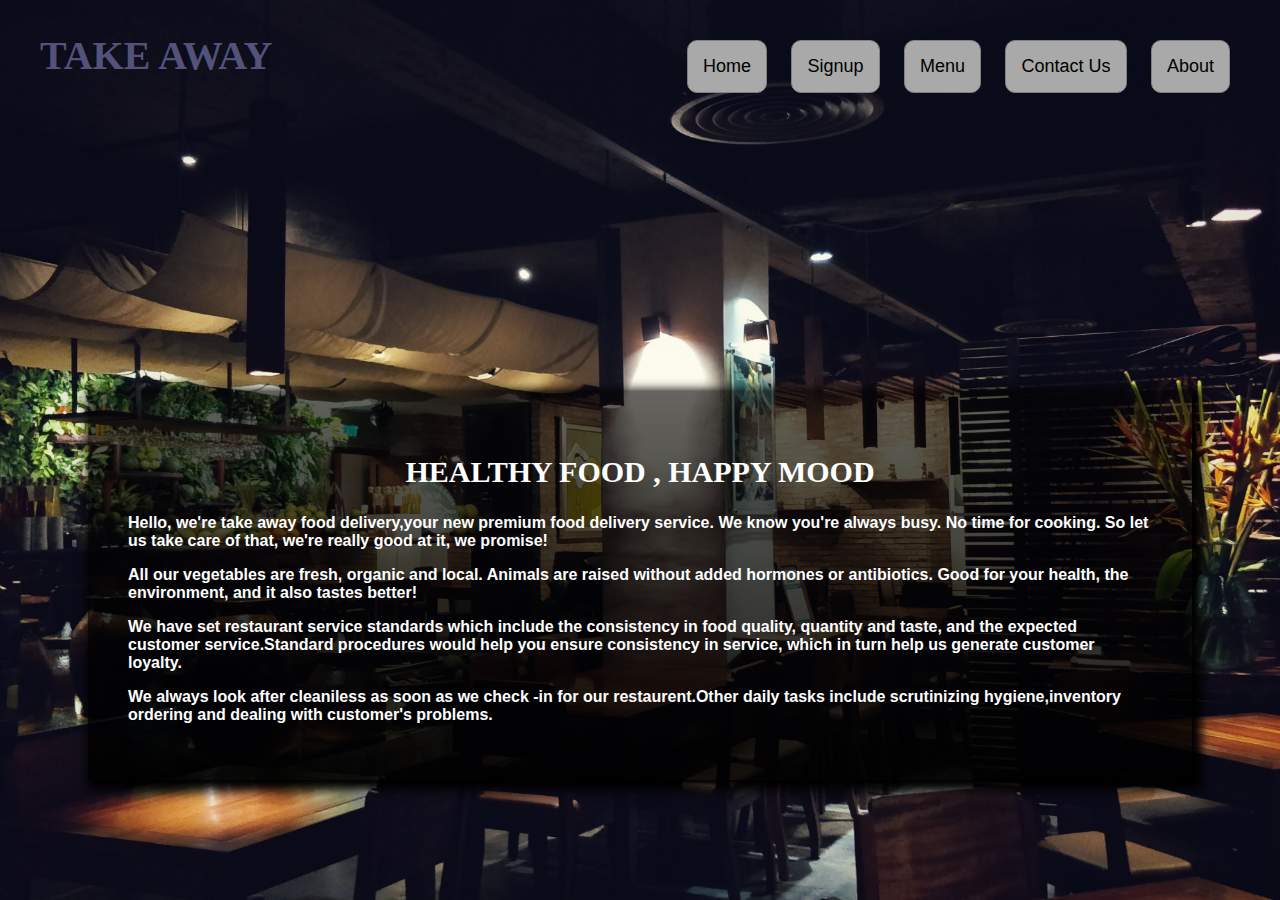
<file: index.html>
<!DOCTYPE html>
<html lang="en">
<head>
	<meta charset="UTF-8">
	<title>TAKE AWAY - Home</title>
	<link rel="stylesheet" href="css/mystyle.css">
</head>    
<body>
    <header>
        <div class = "main">   
            <nav>
                <div class="logo">
                    <h1>TAKE AWAY</h1>
                </div>    
                <ul>
                    <li><a href="index.html" class = "active">Home</a></li>
                    <li><a href="Signup.html">Signup</a></li>
                    <li><a href="menu.html">Menu</a></li>
                    <li><a href="contact.html">Contact Us</a></li>
                    <li><a href="About.html">About</a></li>
                </ul>    
		    </nav> 
        </div>
    </header>
    
    <main>
        <div class="bg-text">
				<h2>HEALTHY FOOD , HAPPY MOOD </h2>
				<p>Hello, we're take away food delivery,your new premium food delivery service. We know you're always busy. No time for cooking. So let us take care of that, 				we're really good at it, we promise!</p>
				<p>All our vegetables are fresh, organic and local. Animals are raised without added hormones or antibiotics. Good for your health, the environment, and it 					also tastes better!</p>
				<p>We have set restaurant service standards which include the consistency in food quality, quantity and taste, and the expected customer 							service.Standard procedures would help you ensure consistency in service, which in turn help us  generate customer loyalty.</p>
				<p>We always look after cleaniless as soon as we check -in for our restaurent.Other daily tasks include scrutinizing hygiene,inventory ordering and dealing 				with customer's problems.</p>
        </div>
    </main>    
</body>
</html>
</file>
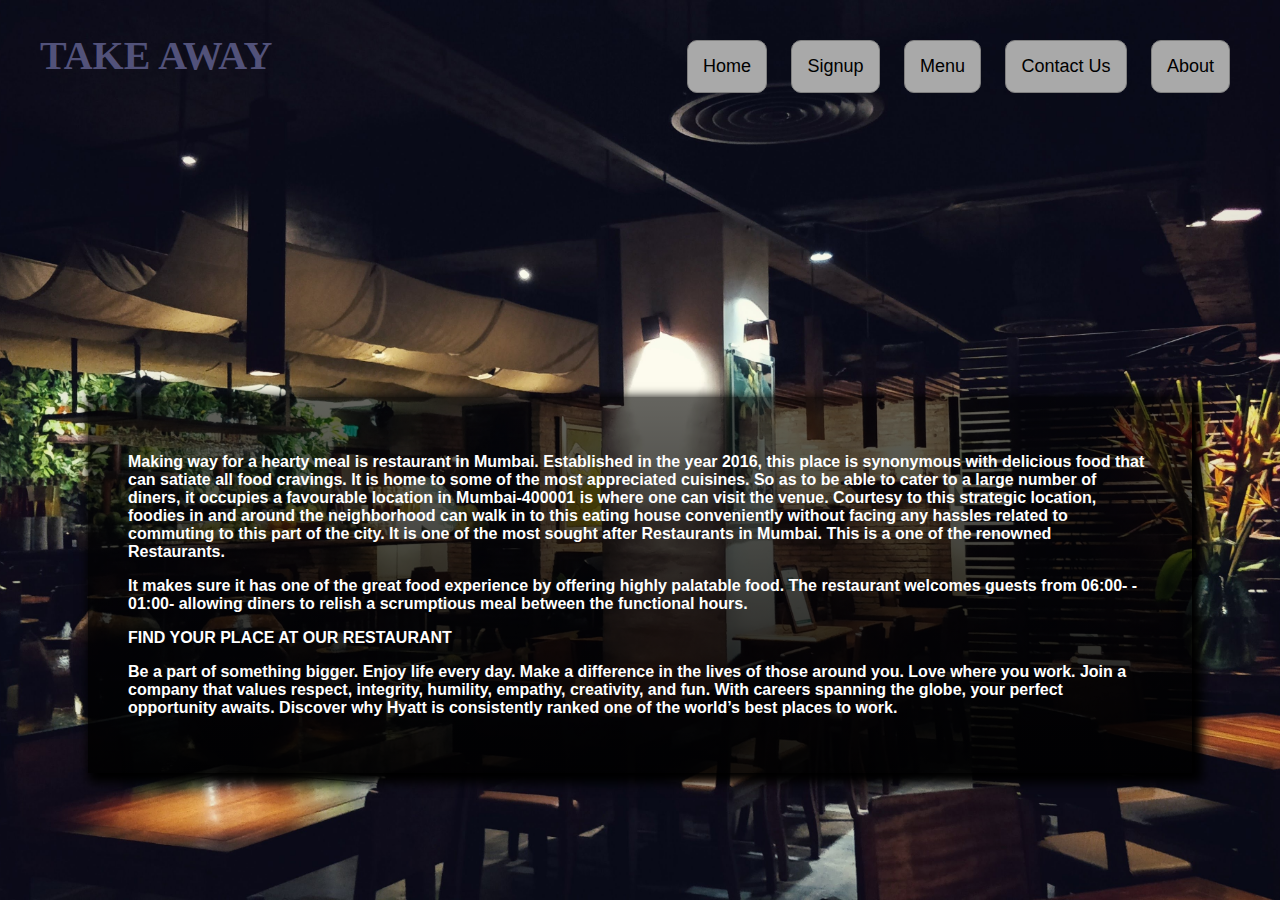
<file: about.html>
<!DOCTYPE html>
<html lang="en">
<head>
	<meta charset="UTF-8">
	<title>TAKE AWAY - Home</title>
	<link rel="stylesheet" href="css/mystyle.css">
</head>
<body>
<header>
        <div class = "main">   
            <nav>
                <div class="logo">
                    <h1>TAKE AWAY</h1>
                </div>    
                <ul>
                    <li><a href="index.html" class = "active">Home</a></li>
                    <li><a href="Signup.html">Signup</a></li>
                    <li><a href="menu.html">Menu</a></li>
                    <li><a href="contact.html">Contact Us</a></li>
                    <li><a href="About.html">About</a></li>
                </ul>    
		    </nav> 
        </div>
    </header>
<main>

		<div class="bg-text">
				<p>Making way for a hearty meal is restaurant in Mumbai. Established in the year 2016, this place is synonymous with delicious food that can satiate 				all food cravings. It is home to some of the most appreciated cuisines. So as to be able to cater to a large number of diners, it occupies a favourable 				location in Mumbai-400001 is where one can visit the venue. Courtesy to this strategic location, foodies in and around the neighborhood can walk in to this 				eating house conveniently without facing any hassles related to commuting to this part of the city. It is one of the most sought after Restaurants in Mumbai. 				This is a one of the renowned Restaurants.</p>

				<p>It makes sure it has one of the great food experience by offering highly palatable food. The restaurant welcomes guests from 06:00- - 01:00- allowing 				diners to relish a scrumptious meal between the functional hours.</p>
	
				<p><b>FIND YOUR PLACE AT OUR RESTAURANT</b></p>
				<p>Be a part of something bigger. Enjoy life every day. Make a difference in the lives of those around you. Love where you work. Join a company that 				values respect, integrity, humility, empathy, creativity, and fun. With careers spanning the globe, your perfect opportunity awaits. Discover why Hyatt is 				consistently ranked one of the world’s best places to work. </p>			
         </div>	

</main>	

</body>
</html>
</file>
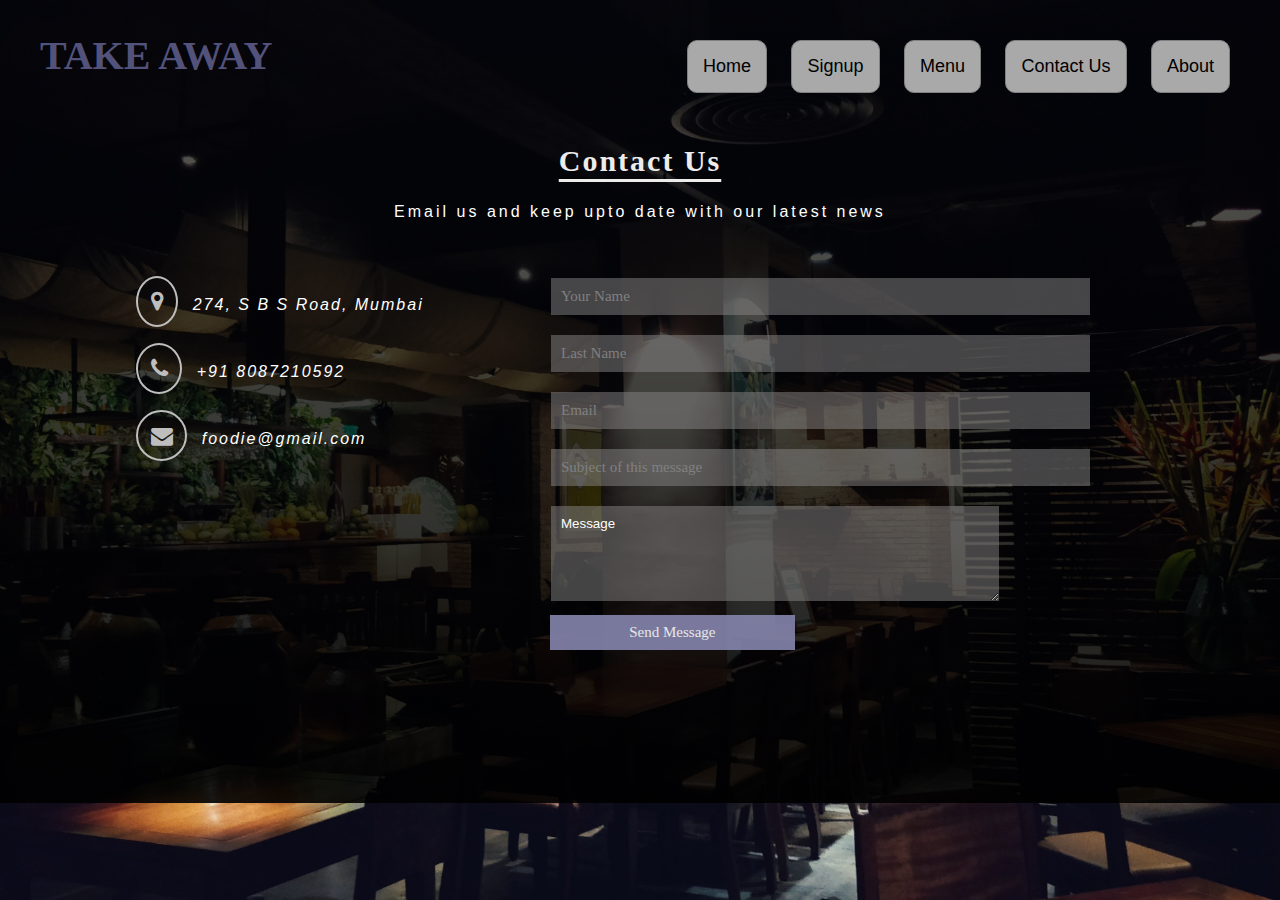
<file: contact.html>
<!DOCTYPE html>
<html lang="en">
<head>
	<meta charset="UTF-8">
	<link rel="stylesheet" href="https://cdnjs.cloudflare.com/ajax/libs/font-awesome/4.7.0/css/font-awesome.min.css">
	<title>TAKE AWAY </title>
	<link rel="stylesheet" href="css/mystyle.css">
</head>
<body>
<header>
        <div class = "main">   
            <nav>
                <div class="logo">
                    <h1>TAKE AWAY</h1>
                </div>    
                <ul>
                    <li><a href="index.html" class = "active">Home</a></li>
                    <li><a href="Signup.html">Signup</a></li>
                    <li><a href="menu.html">Menu</a></li>
                    <li><a href="contact.html">Contact Us</a></li>
                    <li><a href="About.html">About</a></li>
                </ul>    
		    </nav> 
        </div>
    </header>
    
<main>
         <!-- contact section -->
         <section id="contact-section">
           <div class="container">
           	 <h2>Contact Us</h2>
              <p>Email us and keep upto date with our latest news</p>
             <div class="contact-form">

                  <!-- First grid -->
            <div>
                 <i class="fa fa-map-marker"></i><span class="form-info">  274, S B S Road, Mumbai</span><br>
                 <i class="fa fa-phone" > </i><span class="form-info">  +91 8087210592</span><br>
                 <i class="fa fa-envelope"></i><span class="form-info">  foodie@gmail.com</span>
            </div>
               
                   <!-- second grid -->
           <div>        
             <form>
               <input type="text" placeholder="Your Name" required>
               <input type="text" placeholder="Last Name" required><br>
               <input type="Email" placeholder="Email" required><br>
               <input type="text" placeholder="Subject of this message"><br>
               <textarea name="message" placeholder="Message" rows="5" required></textarea><br>
               <button class="submit" >Send Message</button> 
             </form>   
               </div>
             </div>
           </div>
         </section>

</main>	

</body>
</html>
</file>
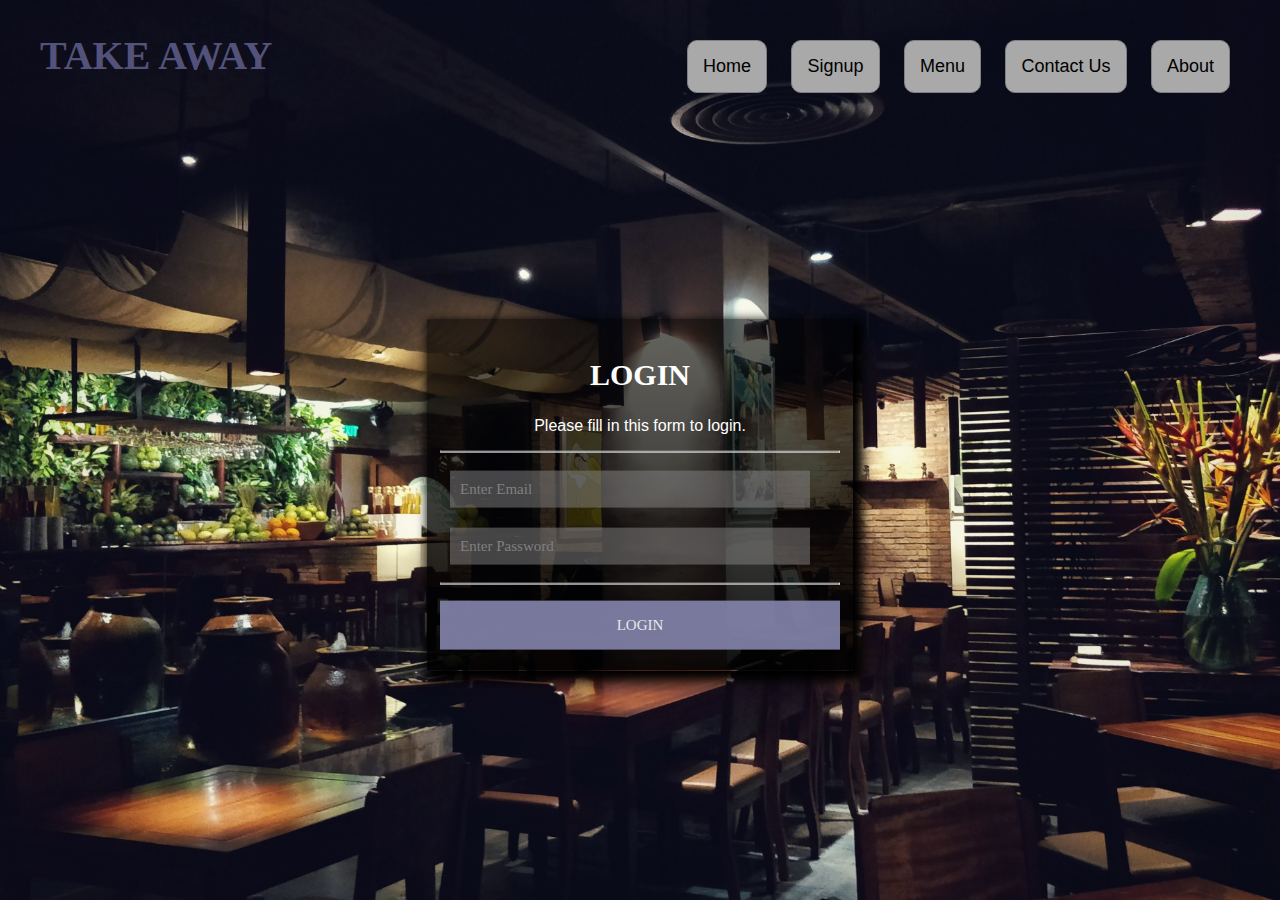
<file: login.html>
<!DOCTYPE html>
<html lang="en">
<head>
	<meta charset="UTF-8">
	<link rel="stylesheet" href="https://cdnjs.cloudflare.com/ajax/libs/font-awesome/4.7.0/css/font-awesome.min.css">
	<meta name="viewport" content="width=device-width, initial-scale=1.0">
    <meta http-equiv="X-UA-Compatible" content="ie=edge">
	<title>TAKE AWAY </title>
	<link rel="stylesheet" href="css/mystyle.css">
    <script type="text/javascript" src="./js/loginvalidation.js"></script>
</head>
<body>
<header>
        <div class = "main">   
            <nav>
                <div class="logo">
                    <h1>TAKE AWAY</h1>
                </div>    
                <ul>
                    <li><a href="index.html" class = "active">Home</a></li>
                    <li><a href="Signup.html">Signup</a></li>
                    <li><a href="menu.html">Menu</a></li>
                    <li><a href="contact.html">Contact Us</a></li>
                    <li><a href="About.html">About</a></li>
                </ul>    
		    </nav> 
        </div>
    </header>
 <main>
       <div class="wrapper">
           <h2>LOGIN</h2>
           <p>Please fill in this form to login.</p>
           <hr>
           <form name="info" onsubmit="validate(); return false;" method="post">
           <input id="email" type="text" name="email" placeholder="Enter Email" oninput="checkEmail()" required> 
           <input id="password" type="password" name="password" placeholder="Enter Password" oninput="checkPassword()" required>
           <hr> 
           <input class="sub" type="submit" value="LOGIN">
           </form>        
           </div>
  </main>

</body>
</html>
</file>
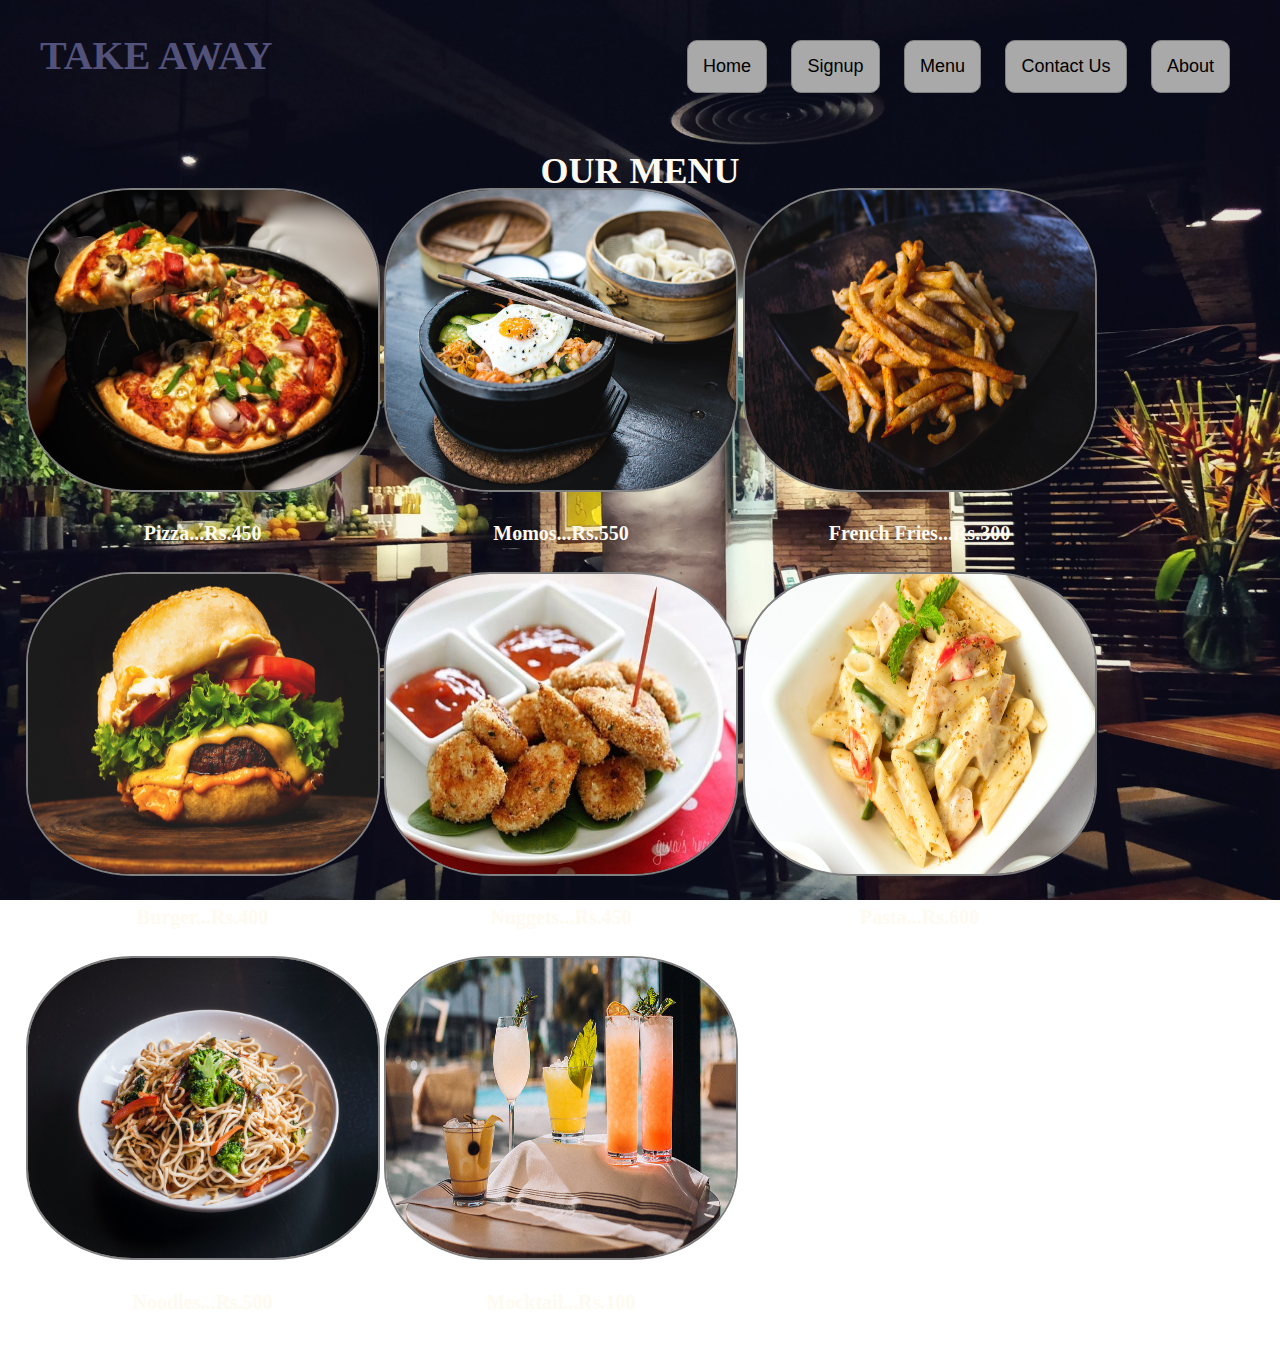
<file: menu.html>
<!DOCTYPE html>
<html lang="en">
<head>
	<meta charset="UTF-8">
	<title>TAKE AWAY - Home</title>
	<link rel="stylesheet" href="css/mystyle.css">
</head>
<body>
<header>
        <div class = "main">   
            <nav>
                <div class="logo">
                    <h1>TAKE AWAY</h1>
                </div>    
                <ul>
                    <li><a href="index.html" class = "active">Home</a></li>
                    <li><a href="Signup.html">Signup</a></li>
                    <li><a href="menu.html">Menu</a></li>
                    <li><a href="contact.html">Contact Us</a></li>
                    <li><a href="About.html">About</a></li>
                </ul>    
		    </nav> 
        </div>
</header>    
<main>

    <div class ="menu">
         <h3>OUR MENU</h3>
        <br><br><br>
        <br><br><br>
        <br><br><br>
    </div>  
    
   <div class="responsive">
        <div class="gallary">
            <div class="single-menu">
                <img src="img/102.jpg" alt="PIZZA" width="350px" height="300px">
                <div class="menu-content">
                    <h4>Pizza<span>...Rs.450</span></h4>
                </div>
            </div>
            
            <div class="single-menu">
                <img src="img/1.jpg" alt="MOMOS" width="350px" height="300px">
                <div class="menu-content">
                    <h4>Momos<span>...Rs.550</span></h4>
                </div>
            </div>
            
            <div class="single-menu">
                <img src="img/104.jpg" alt="FRIES" width="350px" height="300px">
                <div class="menu-content">
                    <h4>French Fries<span>...Rs.300</span></h4>
                </div>
            </div>
            
            <div class="single-menu">
                <img src="img/106.jpg" alt="BURGER" width="350px" height="300px">
                <div class="menu-content">
                    <h4>Burger<span>...Rs.400</span></h4>
                </div>
            </div>
            
            <div class="single-menu">
                <img src="img/cd.jpg" alt="NUGGETS" width="350px" height="300px">
                <div class="menu-content">
                    <h4>Nuggets<span>...Rs.450</span></h4>
                </div>
            </div>
            
            <div class="single-menu">
                <img src="img/110.jpg" alt="PASTA" width="350px" height="300px">
                <div class="menu-content">
                    <h4>Pasta<span>...Rs.600</span></h4>
                </div>
            </div>
            
            <div class="single-menu">
                <img src="img/23.jpg" alt="NODLES" width="350px" height="300px">
                <div class="menu-content">
                    <h4>Noodles<span>...Rs.500</span></h4>
                </div>
            </div>
            
            <div class="single-menu">
                <img src="img/20.jpg" alt="MOCKTAIL" width="350px" height="300px">
                <div class="menu-content">
                    <h4>Mocktail<span>...Rs.100</span></h4>
                </div>
            </div>
            </div>
        </div>
              
</main>
</body>
</html>
</file>
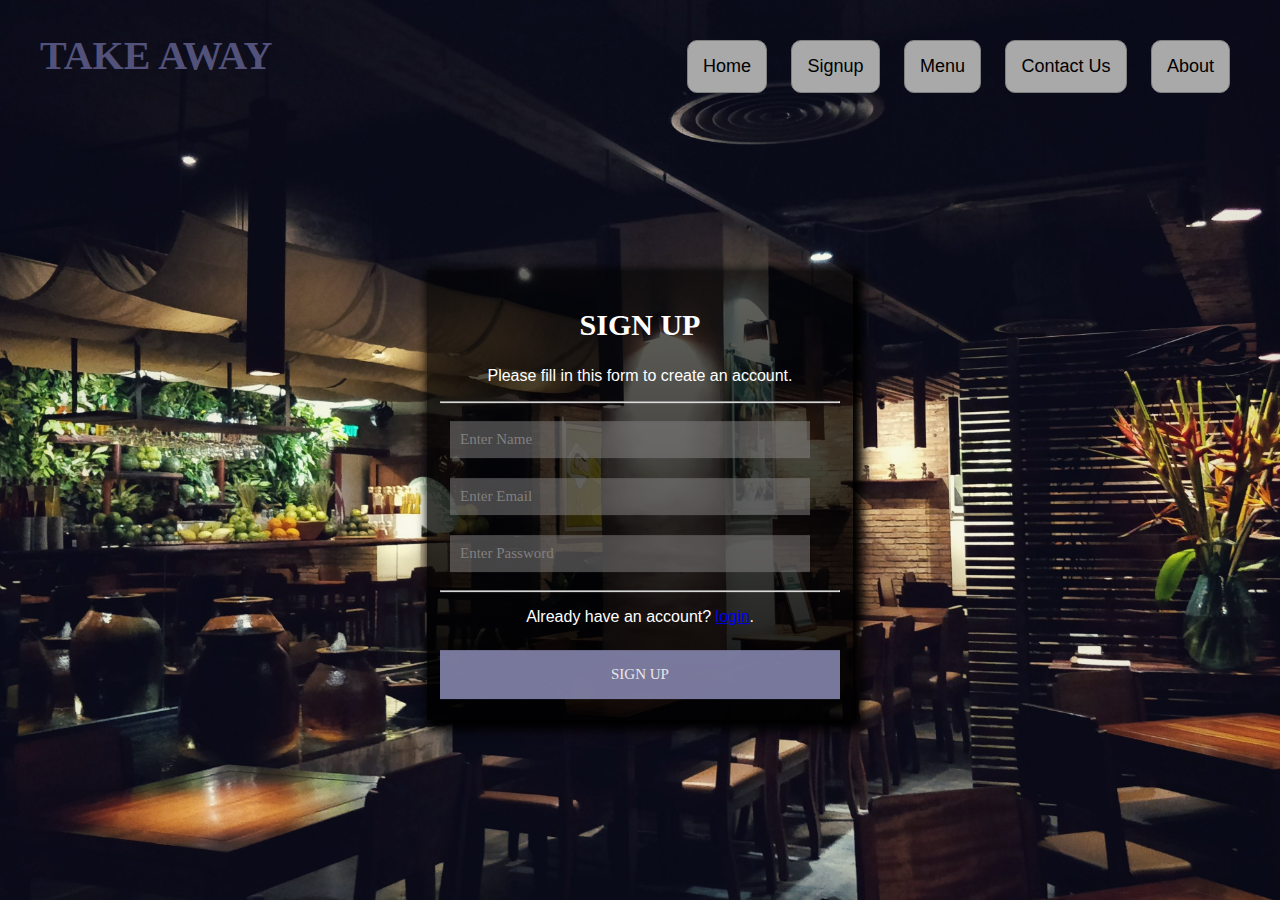
<file: signup.html>
<!DOCTYPE html>
<html lang="en">
<head>
	<meta charset="UTF-8">
	<title> TAKE AWAY </title>
	<link rel="stylesheet" href="css/mystyle.css"> 
    <script type="text/javascript" src="./js/signupvalidation.js"></script>
</head>
<body>
<header>
        <div class = "main">   
            <nav>
                <div class="logo">
                    <h1>TAKE AWAY</h1>
                </div>    
                <ul>
                    <li><a href="index.html" class = "active">Home</a></li>
                    <li><a href="Signup.html">Signup</a></li>
                    <li><a href="menu.html">Menu</a></li>
                    <li><a href="contact.html">Contact Us</a></li>
                    <li><a href="About.html">About</a></li>
                </ul>    
		    </nav> 
        </div>
</header>
    
<main> 
    <div class="wrapper">
    <section class="form">
        <h2>SIGN UP</h2>
        <p>Please fill in this form to create an account.</p>
        <hr>
        <form name="info" onsubmit="validate(); return false;" method="post" >     
          <input id="name" type="text" name="name" placeholder="Enter Name"  oninput="checkName()" required>  
          <input id="email" type="text" name="email" placeholder="Enter Email" oninput="checkEmail()" required> 
          <input id="password" type="password" name="password" placeholder="Enter Password" oninput="checkPassword()" required>
          <hr> 
          <p>Already have an account? <a href="login.html">login</a>.</p>
          <input class="sub" type="submit" value="SIGN UP">
        </form>
		</section>
    </div>
</main>

</body>
</html>
</file>
<file: css/mystyle.css>
body{
    margin: 0;
    padding: 0;
    box-sizing: border-box;
    font-family: sans-serif;
    background: url("../img/b.jpg") no-repeat center center fixed;
    background-size: cover; 
}


.main{
    max-width: 1200px;
    height: auto;
    margin: 0 auto;
}

.logo{
    float: left;
    margin-top: 5px;
}

h1{
    color: #52527a;
    font-family: Montserrat;
    font-size: 40px;
}

h2{
    text-align: center;
    font-family: cursive;
    color:white;
    text-decoration-style: wavy;
    font-size: 30px;
}

nav {
	text-align: center;
    width:100%;
    height:auto;
    margin: 0 auto;
    float:right;
}

nav ul{
    float:right;
    list-style-type: none;
    margin-top: 30px;
}

nav ul li {
    display:inline-block;
}

nav ul li a {
    background-color: darkgray;
	color: black; 
	display: inline-block;
	text-decoration: none; 
    border: 1px solid gray;
	border-radius:10px; 
	padding: 15px;
	margin: 10px;
	font-size:18px; 
}

nav ul li a:hover {
	background-color: #52527a;
    color:antiquewhite;
}

.bg-text {
    background: linear-gradient(rgba(0,0,0,0.6),rgba(0,0,0,0.9));
    box-shadow: 5px 5px 10px 5px black;  
    color: white;
    font-weight: bold;
    position: absolute;
    top: 65%;
    left: 50%;
    transform: translate(-50%, -50%);
    z-index: 2;
    width: 80%;
    padding: 40px;
    text-align:left;
}


/*This is signup form styling*/

.wrapper {
    padding: 13px;      
    width: 400px;
    position: absolute;      
    top: 55%;
    left : 50%;    
    transform: translate(-50%, -50%);    
    color: white;
    box-shadow: 5px 5px 10px 5px black; 
    background: linear-gradient(rgba(0,0,0,0.6),rgba(0,0,0,0.9));   
}

.wrapper h1{
    font-size: 35px;
    padding: 13px;    
    color: turquoise;     
}

input[type=text]:focus, input[type=password]:focus {
    background-color: #ddd;
    outline: none;
}

/* Set a style for the submit/register button */
.button {
    background-color: #8585ad;
    color: white;
    padding: 16px 20px;
    margin: 8px 0;
    border: none;
    cursor: pointer;
    width: 100%;
    opacity: 0.9;    
}

.sub{
    background-color: #8585ad;
    color: white;
    padding: 16px 20px;
    margin: 8px 0;
    border: none;
    cursor: pointer;
    width: 100%;
    opacity: 0.9;    
}

.sub:hover {
    opacity:0.7;
}

.button:hover {
    opacity:1;
}
 
.wrapper p{
    text-align: center;
} 

 input{
    padding: 10px;
    margin:10px;
    width: 70%;
    background-color:rgba(136, 133, 133, 0.5);
    color: black;
    border: none;
    outline:none;
    width: 85%;
    font-family: cursive;
    font-size: 15px;
 }

 input::placeholder{
    color: gray;
}
    
 textarea{
    padding: 10px;
    margin: 10px;     
    width: 70%;
    background-color:rgba(136, 133, 133, 0.5);
    color: white;
    border: none;
    outline:none;
    font-family: sans-serif;
}

textarea::placeholder{
    color: white;
}

/*This is for contact form*/
.container{
    width: 80%;
    margin: 10%;
    overflow: hidden;
    margin-top: auto;
   
}
    
#contact-section{
    background: linear-gradient(rgba(0,0,0,0.6),rgba(0,0,0,0.9));    
    height: 100%;
    width: 100% ;
    padding-bottom: 2%;
}

#contact-section .container h2{
    text-align: center;
    text-decoration: underline;
    text-underline-position: under;
    color: rgb(238, 235, 235);
    letter-spacing: 2px;
}

#contact-section .container p{
    text-align: center; 
    width: 70%; 
    margin-left: auto;
    margin-right: auto; 
    padding-bottom: 3%;
    color: #fff;
    letter-spacing:3px;
}

.contact-form i.fa{
    font-size: 22px; 
    padding: 3%;
    background-color: none;
    border-radius: 80%;
    margin: 2%;
    border: 2px solid #fff; 
    cursor: pointer;
    border:2px solid rgb(190, 190, 190);
    color: rgb(190, 190, 190);
}
    
.contact-form i.fa:hover{
    cursor: pointer;
    border:2px solid white;
    color: white;
}
     
.contact-form{
    display: grid;
    grid-template-columns: auto auto;
}
      
.form-info{
    font-size: 16px;
    font-style: italic;
    color: white;
    letter-spacing: 2px;
}

.submit{
    width: 40%;
    padding: 2px;
    font-family: cursive;
    font-size: 15px;
    height: 35px;
    text-align: center;
    margin-left: 1.5%;
    border:none;
    background-color: #8585ad;
    color: white;
    opacity: 0.9;
}

.submit:hover{
    border: 1px solid #fff;
    color: #fff;
    cursor: pointer;
}

/*This is for styling the MENU*/
img {
   border-radius: 30%;
   border: 2px solid grey;  
}

.responsive {
    padding: 2%;
    
}

.single-menu{
    display: inline-block;
}

h4{
    color: floralwhite;
    font-family: cursive;
    font-size: 20px;
    text-align: center;
}

h3{
    color: floralwhite;
    font-family: cursive;
    font-size: 36px;
    text-align: center;
    font-weight: bold;
    position: absolute;
    top: 15%;
    left: 50%;
    transform: translate(-50%, -50%);
}
</file>
